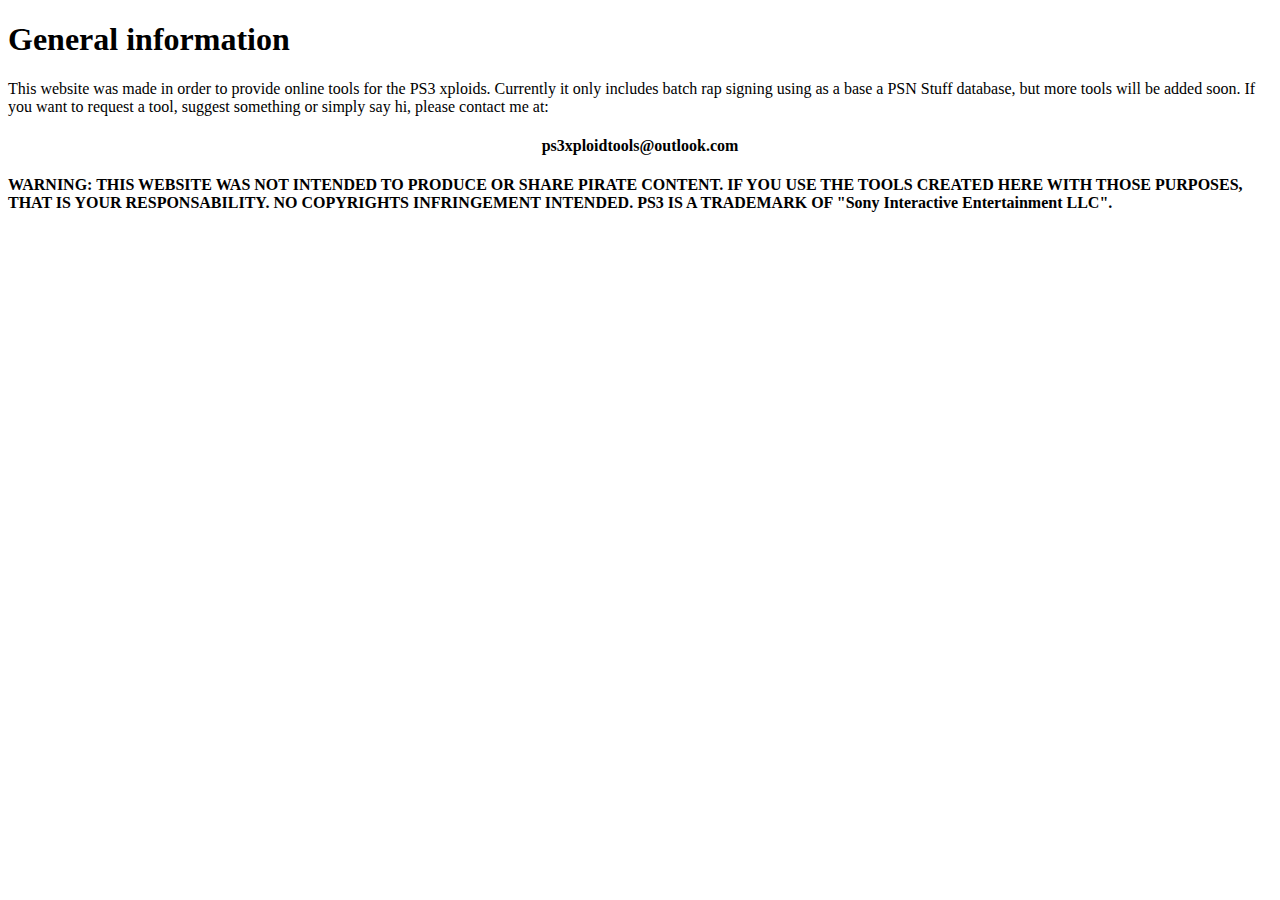
<file: src/main/resources/templates/index.html>
<!DOCTYPE html>
<html xmlns="http://www.w3.org/1999/xhtml"
      xmlns:th="http://www.thymeleaf.org">
    <head>
        <title>Ps3xploid tools</title>
        <meta charset="UTF-8"/>
        <meta name="viewport" content="width=device-width, initial-scale=1.0"/>
    </head>
    <body>
        <div th:replace='fragments/header-commons :: include'/>
        
        <div class='content'>
            <h1>
                General information
            </h1>
            <p>
                This website was made in order to provide online tools for the PS3 xploids. Currently it only includes batch rap signing
                using as a base a PSN Stuff database, but more tools will be added soon.
                
                If you want to request a tool, suggest something or simply say hi, please contact me at: 
            </p>
            <h4 style="text-align: center">
                ps3xploidtools@outlook.com
            </h4>
            <h4>
                WARNING: THIS WEBSITE WAS NOT INTENDED TO PRODUCE OR SHARE PIRATE CONTENT. IF YOU USE THE TOOLS
                CREATED HERE WITH THOSE PURPOSES, THAT IS YOUR RESPONSABILITY. NO COPYRIGHTS INFRINGEMENT INTENDED.
                PS3 IS A TRADEMARK OF "Sony Interactive Entertainment LLC".
            </h4>
        </div>
    </body>
</html>
</file>
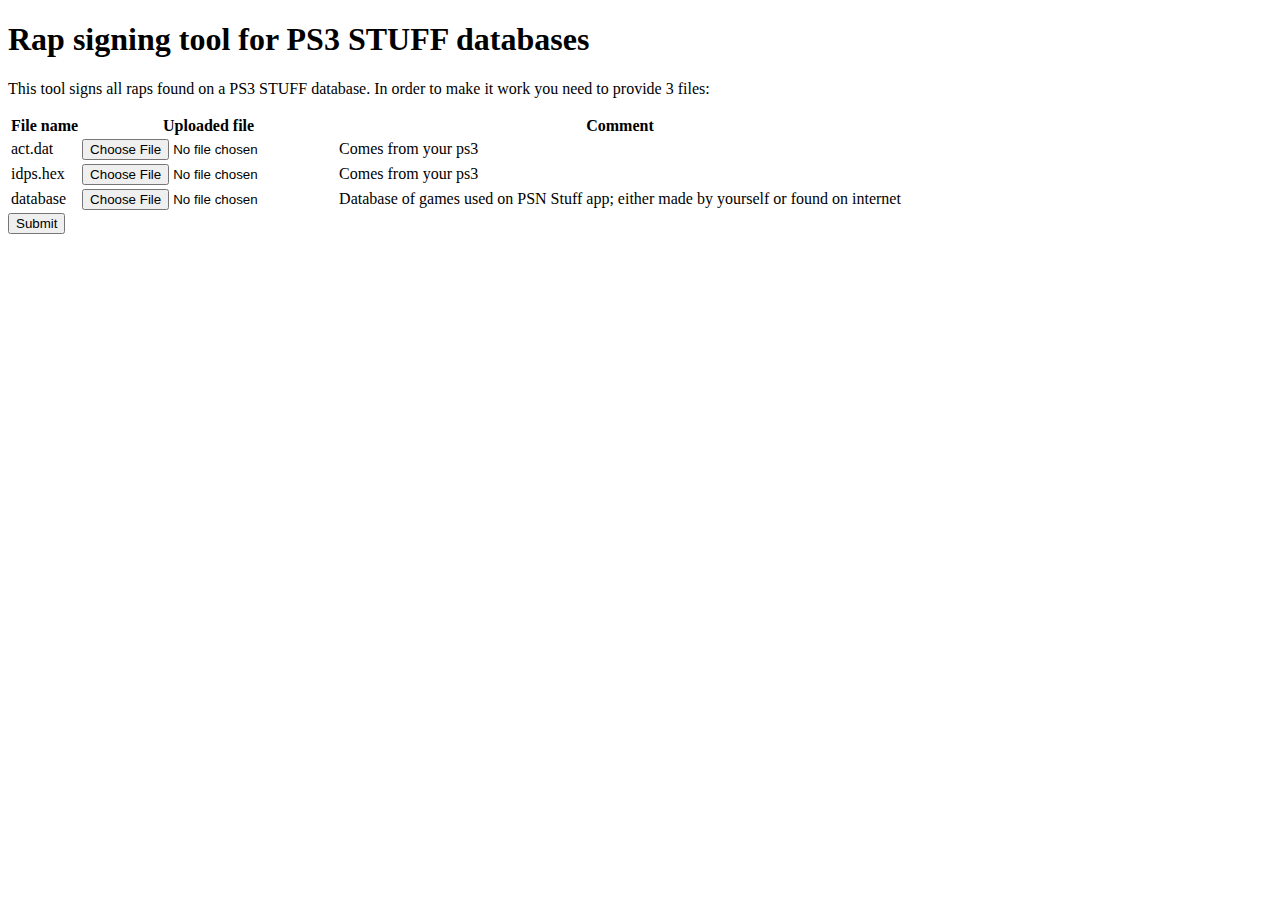
<file: src/main/resources/templates/rapSigning.html>
<!DOCTYPE html>
<html xmlns="http://www.w3.org/1999/xhtml"
      xmlns:th="http://www.thymeleaf.org">
    <head>
        <title>Rap signing tool</title>
        <meta charset="UTF-8"/>
        <meta name="viewport" content="width=device-width, initial-scale=1.0"/>
    </head>
    <body>
        <div th:replace='fragments/header-commons :: include'/>
        <div class='content'>
            <h1>Rap signing tool for PS3 STUFF databases</h1>
            <p>This tool signs all raps found on a PS3 STUFF database. In order to make it work you need to provide 3 files:</p>
            <form form method="post" enctype="multipart/form-data" th:action="@{/signing/rap}" th:object="${rapSigningDTO}">
                <table class="table">
                    <thead>
                        <tr>
                            <th scope="col">File name</th>
                            <th scope="col">Uploaded file</th>
                            <th scope="col">Comment</th>
                        </tr>
                    </thead>
                    <tbody>
                        <tr scope="row">
                            <td><label>act.dat</label></td>
                            <td><input type="file" th:field='*{actDat}' th:required="required"/></td>
                            <td>Comes from your ps3</td>
                        </tr>
                        <tr scope="row">
                            <td>idps.hex</td>
                            <td><input type="file" th:field='*{idspHex}' th:required="required"/></td>
                            <td>Comes from your ps3</td>
                        </tr>
                        <tr scope="row">
                            <td>database</td>
                            <td><input type='file' th:field='*{database}' th:required="required"/></td>
                            <td>Database of games used on PSN Stuff app; either made by yourself or found on internet</td>
                        </tr>
                    </tbody>
                </table>
                <button>Submit</button>
            </form>
        </div>
    </body>
</html>
</file>
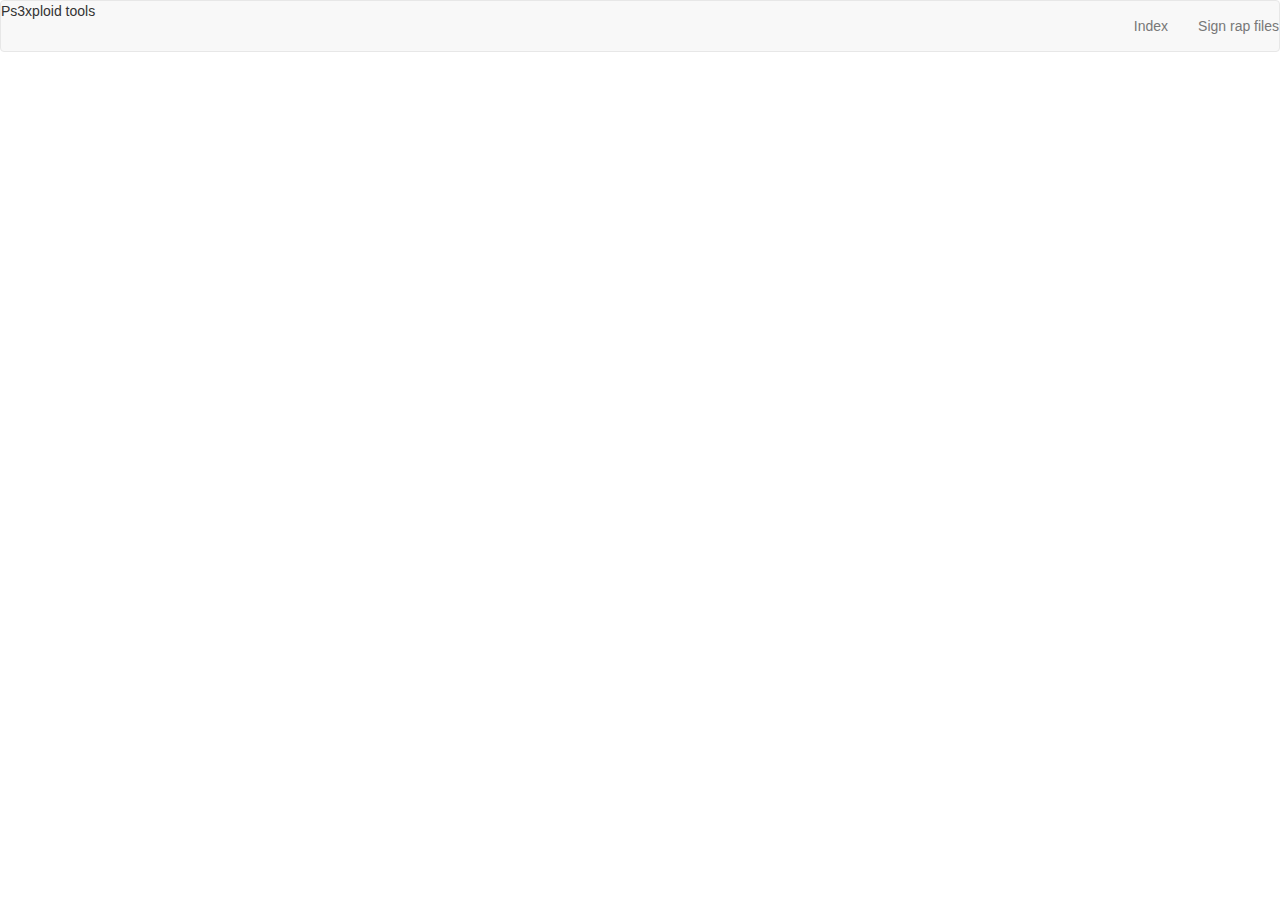
<file: src/main/resources/templates/fragments/header-commons.html>
<!DOCTYPE html>
<html xmlns="http://www.w3.org/1999/xhtml"
      xmlns:th="http://www.thymeleaf.org">
    <head>
        <title>TODO administrar titulo</title>
        <meta charset="UTF-8"/>
        <meta name="viewport" content="width=device-width, initial-scale=1.0"/>
    </head>
    <body>
        <div th:fragment='include'>
            <link rel="stylesheet" href="https://maxcdn.bootstrapcdn.com/bootstrap/3.3.7/css/bootstrap.min.css" crossorigin="anonymous"/>
            <script src="https://maxcdn.bootstrapcdn.com/bootstrap/3.3.7/js/bootstrap.min.js" crossorigin="anonymous"></script>
            <link rel="stylesheet" href="" th:href="@{/css/main.css}"/>

            <header class="navbar navbar-default" role="banner">
                <div class="main-text navbar-header" id='header'>
                    Ps3xploid tools
                </div>
                <div>
                    <ul class="nav navbar-nav navbar-right">
                        <li>
                            <a th:href="@{/}">Index</a>
                        </li>
                        <li>
                            <a th:href="@{/signing/rap}">Sign rap files</a>
                        </li>
                    </ul>
                </div>
            </header>
        </div>
    </body>
</html>
</file>
